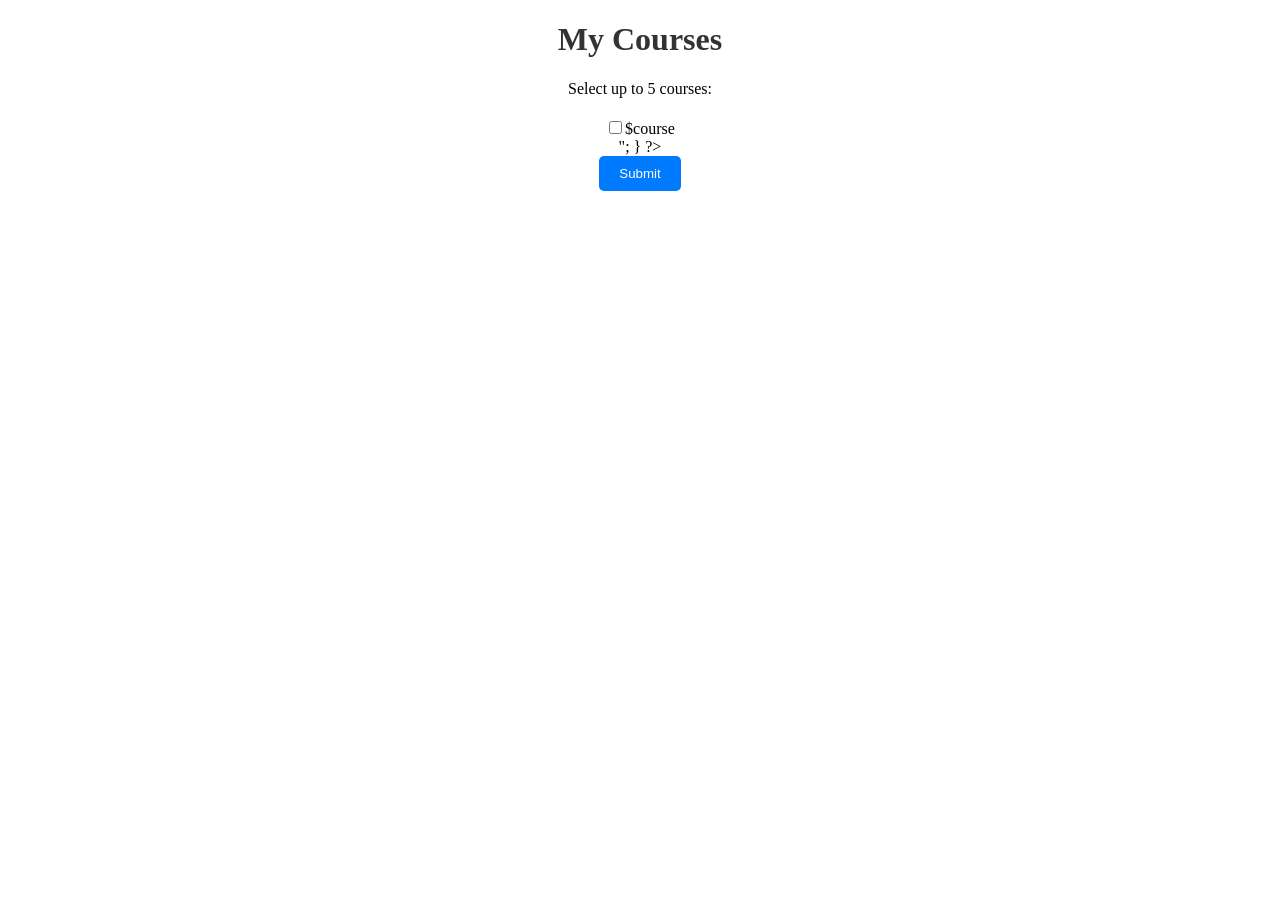
<file: courses.html>
<!DOCTYPE html>
<html lang="en">
<head>
  <meta charset="UTF-8">
  <meta name="viewport" content="width=device-width, initial-scale=1.0">
  <title>My Courses</title>
  <link rel="stylesheet" href="courses.css">
</head>
<body>
  <div class="container">
    <h1>My Courses</h1>
    <form action="process_courses.php" method="post">
      <p>Select up to 5 courses:</p>
      <div class="courses">
        <?php
          
          $available_courses = array("Course A", "Course B", "Course C", "Course D", "Course E", "Course F");
          foreach ($available_courses as $course) {
            echo "<label><input type='checkbox' name='courses[]' value='$course'>$course</label><br>";
          }
        ?>
      </div>
      <button type="submit">Submit</button>
    </form>
  </div>
</body>
</html>
</file>
<file: courses.css>
.container {
  max-width: 800px;
  margin: 0 auto;
  text-align: center;
}

h1 {
  color: #333;
}

.courses {
  margin-top: 20px;
}

label {
  display: block;
  margin-bottom: 10px;
}

button {
  padding: 10px 20px;
  background-color: #007bff;
  color: #fff;
  border: none;
  border-radius: 5px;
  cursor: pointer;
}

button:hover {
  background-color: #0056b3;
}

ul {
  list-style: none;
  padding: 0;
}

li {
  margin-bottom: 10px;
}

.error {
  color: red;
}
</file>
